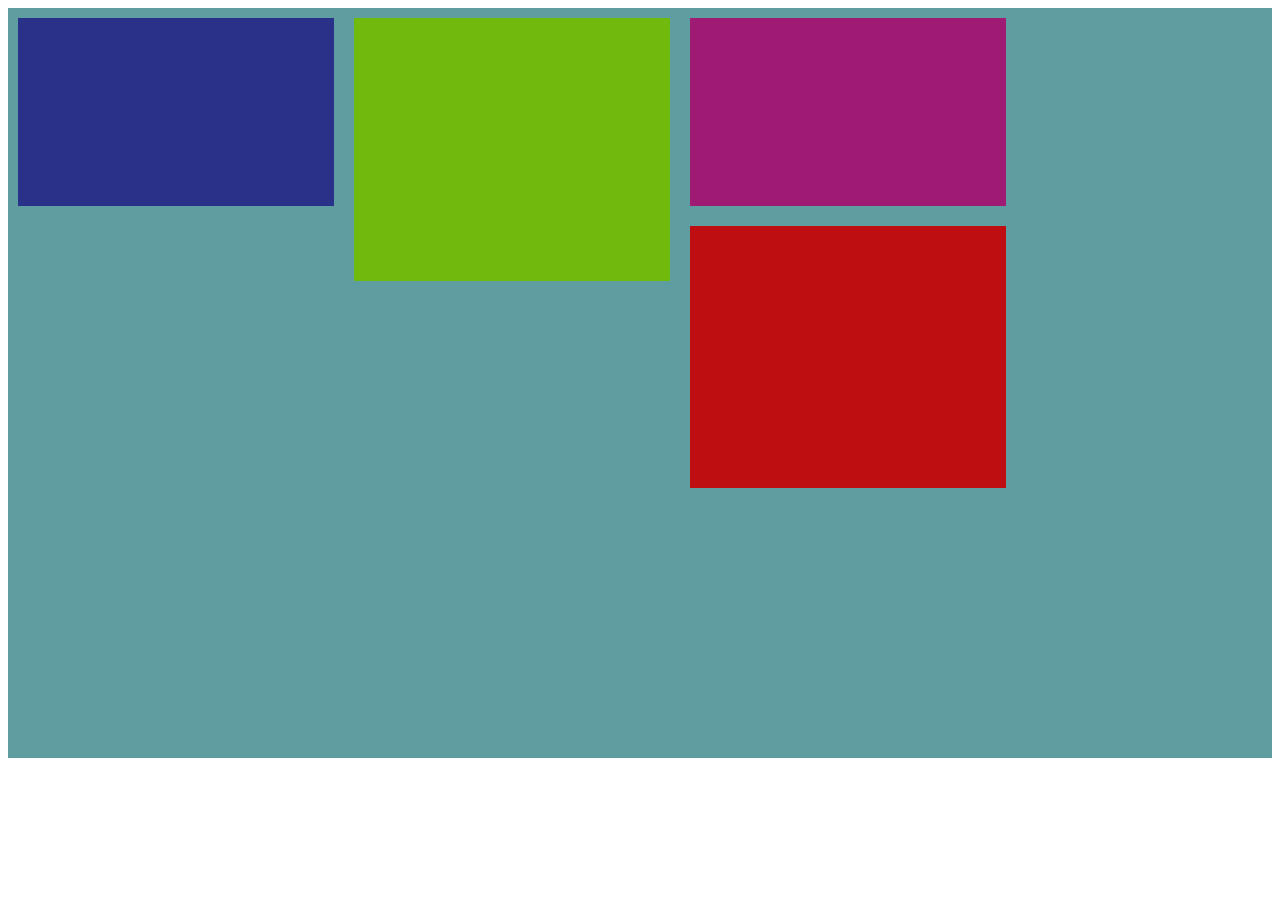
<file: WEB DESIGNING/Task 5/Index.html>
<!DOCTYPE html>
<html lang="en">
<head>
    <meta charset="UTF-8">
    <meta name="viewport" content="width=device-width, initial-scale=1.0">
    <title>5</title>
    <link rel="stylesheet" href="style.css" type="text/css">
</head>
<body>
    <div class="outer-box">
        <div class="box1">

        </div>
        <div class="box2">

        </div>
        <div class="box3">

        </div>
        <div class="box4">

        </div>
    </div>
</body>
</html>
</file>
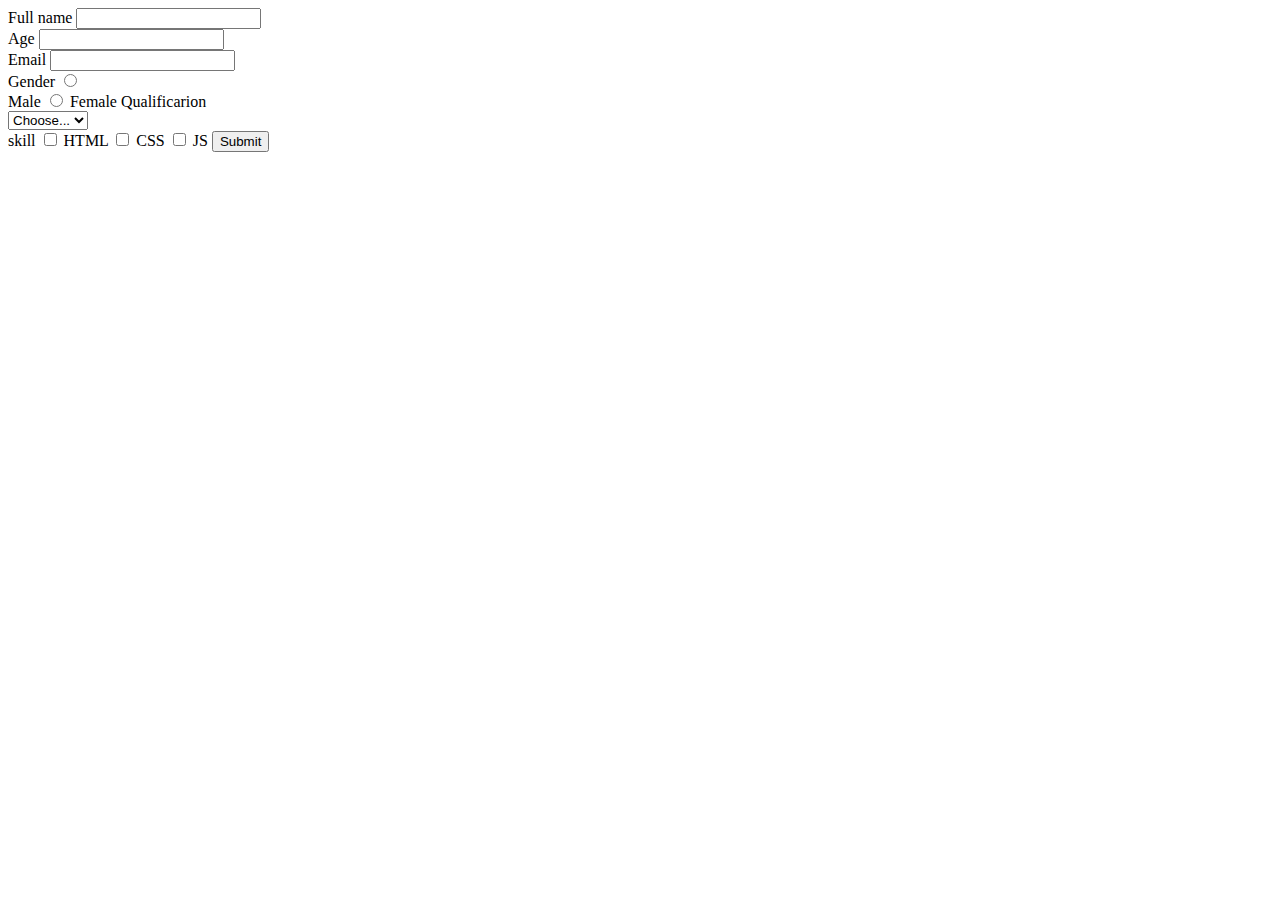
<file: WEB DESIGNING/Task 1.html>
<!DOCTYPE html>
<html lang="en">
<head>
    <meta charset="UTF-8">
    <meta name="viewport" content="width=device-width, initial-scale=1.0">
    <title>Document</title>
</head>
<body>
    <form>
        <label>Full name</label>
        <input type="text">
        <br>
        <label>Age</label>
        <input type="number">
        <br>
        <label>Email</label>
        <input type="email">
        <br>
        <label>Gender</label>
        <input type="radio">
        <br>
        <label>Male</label>
        <input type="radio">
        <label>Female</label>
        <label>Qualificarion</label>
        <br>
        <select>
            <option>Choose...</option>
            <option>+2</option>
            <option>UG</option>
        </select>
        <br>
        <label>skill</label>
        <input type="checkbox">
        <label>HTML</label>
        <input type="checkbox">
        <label>CSS</label>
        <input type="checkbox">
        <label>JS</label>
        <input type="submit">
    </form>
</body>
</html>
</file>
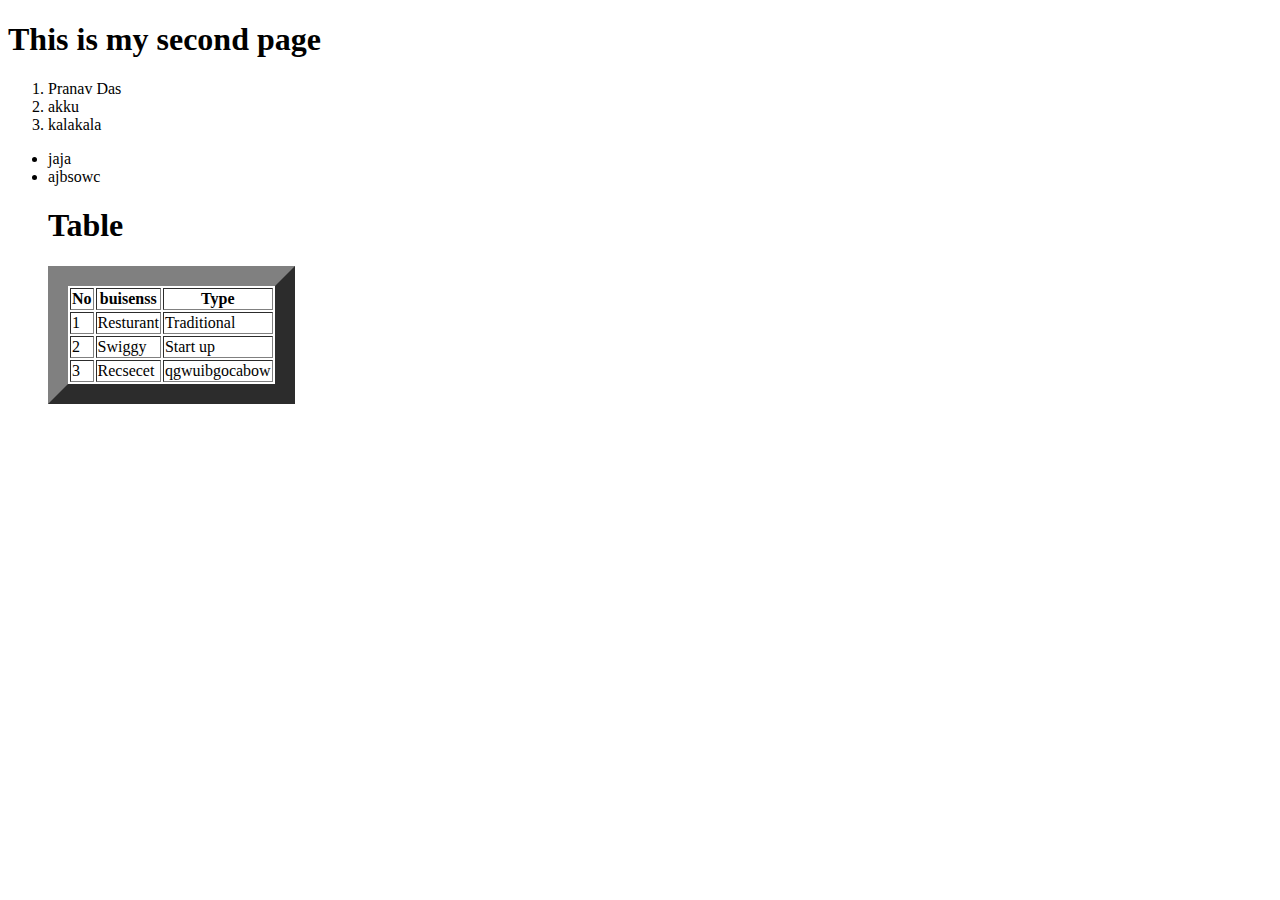
<file: WEB DESIGNING/Task 2.html>
<!DOCTYPE html>
<html>
    <head>
        <title>Second page</title>
    </head>
    <body>
        <h1>This is my second page</h1>
        <ol>
            <li>Pranav Das</li>
            <li>akku</li>
            <li>kalakala</li>
        </ol>
        <ul>
            <li>jaja</li>
            <li>ajbsowc</li>
            <h1>Table</h1>
            <table border="20px">
                <thead>
                    <tr>
                        <th>No</th>
                        <th>buisenss</th>
                        <th>Type</th>
                    </tr>
                </thead>
                <tbody>
                    <tr>
                        <td>1</td>
                        <td>Resturant</td>
                        <td>Traditional</td>
                    </tr>
                    <tr>
                        <td>2</td>
                        <td>Swiggy</td>
                        <td>Start up</td>
                    </tr>
                    <tr>
                        <td>3</td>
                        <td>Recsecet</td>
                        <td>qgwuibgocabow</td>
                    </tr>
                </tbody>
            </table>
        </ul>
    </body>
</html>
</file>
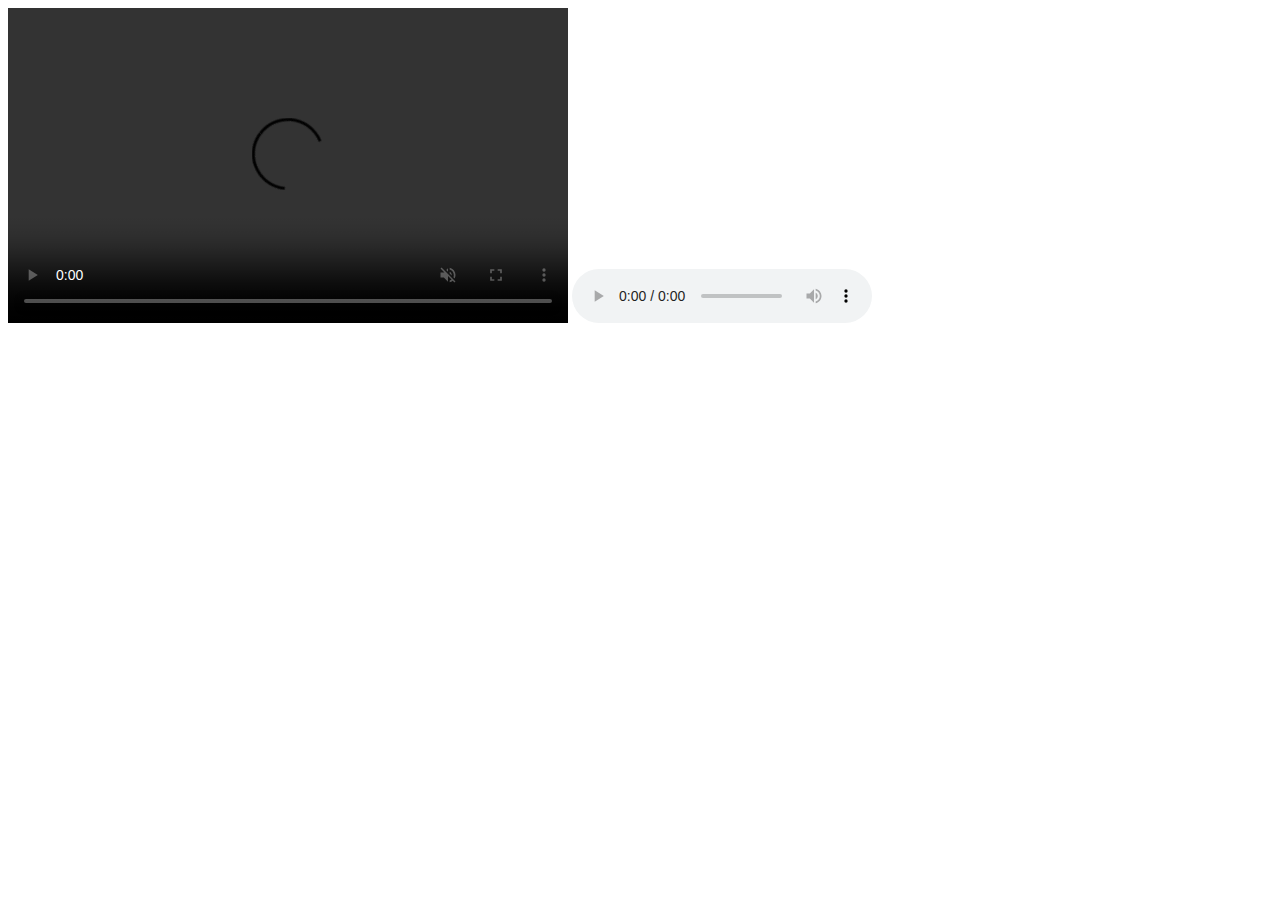
<file: WEB DESIGNING/Task 3.html>
<!DOCTYPE html>
<html lang="en">
<head>
    <meta charset="UTF-8">
    <meta name="viewport" content="width=device-width, initial-scale=1.0">
    <title>Document</title>
</head>
<body>
    <video width="560px" height="315px" controls loop autoplay muted>
       <source src="http://techslides.com/demos/sample-videos/small.mp4">
    </video>
    <audio controls>
        <source src="http://techslides.com/demos/samples/sample.mp3">
    </audio>
    <iframe width="560" height="315" src="https://www.youtube.com/embed/S0qIiXs3MeE?si=D6NY5FexgFFQ9LQ1" title="YouTube video player" frameborder="0" allow="accelerometer; autoplay; clipboard-write; encrypted-media; gyroscope; picture-in-picture; web-share" allowfullscreen></iframe>
</body>
</html>
</file>
<file: WEB DESIGNING/Task 5/style.css>
.outer-box{
    width:100%;
    height: 750px;
    background:cadetblue;
}
.box1{
    width:25%;
    height: 25%;
    background:rgb(41, 49, 136);
    float: left;
    margin: 10px;

}
.box2{
    width:25%;
    height: 35%;
    background:rgb(111, 186, 12);
    float: left;
    margin: 10px;
}
.box3{
    width:25%;
    height: 25%;
    background:rgb(159, 27, 115);
    float: left;
    margin: 10px;
}
.box4{
    width:25%;
    height: 35%;
    background:rgb(190, 14, 17);
    float: left;
    margin: 10px;
}
</file>
